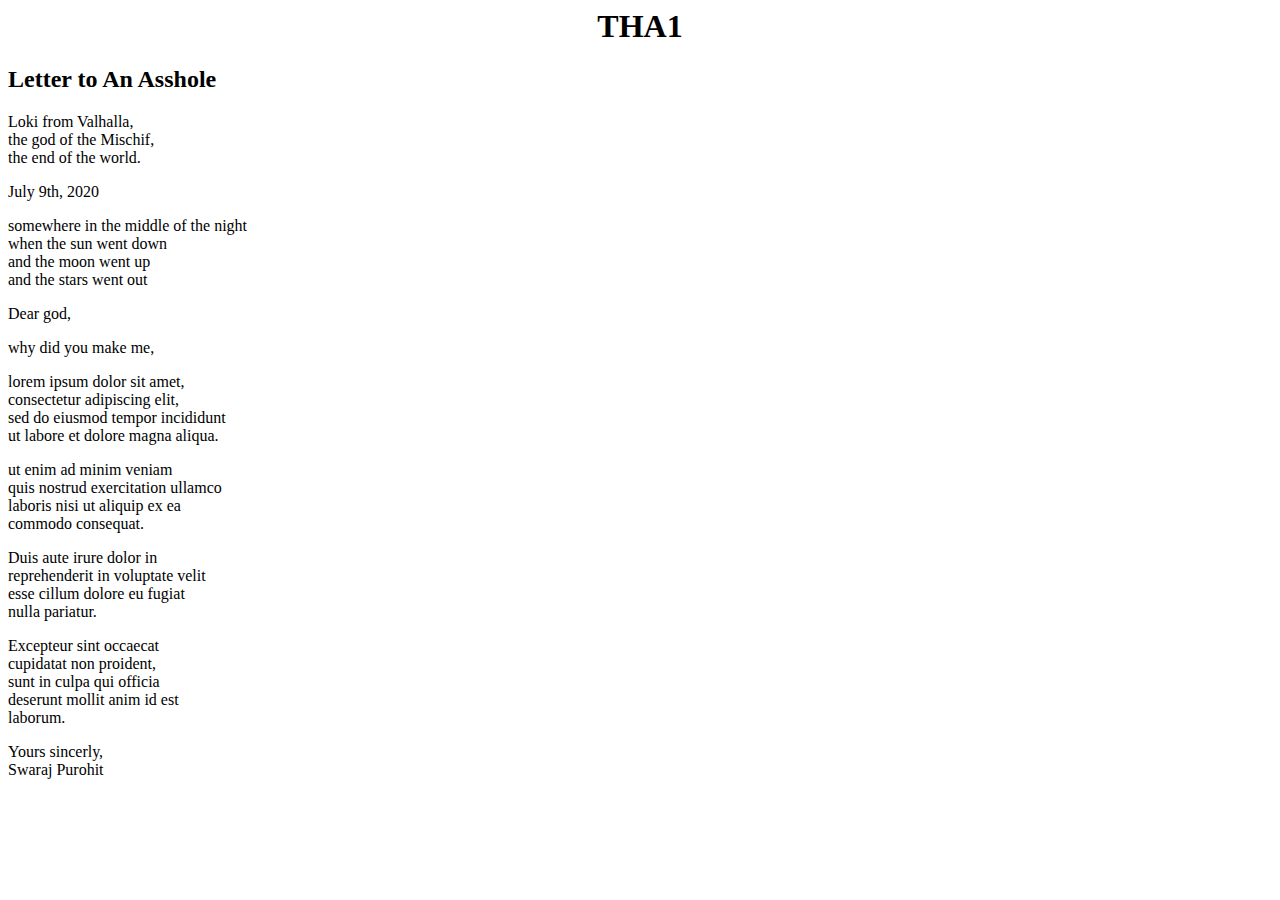
<file: THA1/index.html>
<html>

<head>
    <title>THA1</title>
</head>

<body>
    <center>
        <h1 style="align-self: center;">THA1</h1>
    </center>
    <h2>Letter to An Asshole</h2>
    <p>
        Loki from Valhalla,<br/> the god of the Mischif,<br/> the end of the world.
    </p>
    <p>
        July 9th, 2020<br/>
    </p>
    <p>
        somewhere in the middle of the night<br/> when the sun went down<br/> and the moon went up<br/> and the stars went out<br/>
    </p>
    <p>
        Dear god,<br/>
    </p>
    <p>
        why did you make me,<br/>
    </p>
    <p>
        lorem ipsum dolor sit amet,<br/> consectetur adipiscing elit,<br/> sed do eiusmod tempor incididunt<br/> ut labore et dolore magna aliqua.
    </p>
    <p>
        ut enim ad minim veniam<br/> quis nostrud exercitation ullamco<br/> laboris nisi ut aliquip ex ea<br/> commodo consequat.
    </p>
    <p>
        Duis aute irure dolor in<br/> reprehenderit in voluptate velit<br/> esse cillum dolore eu fugiat<br/> nulla pariatur.
    </p>
    <p>
        Excepteur sint occaecat<br/> cupidatat non proident,<br/> sunt in culpa qui officia<br/> deserunt mollit anim id est<br/> laborum.
    </p>
    <p>
        Yours sincerly,<br/> Swaraj Purohit<br/>
    </p>
</body>

</html>
</file>
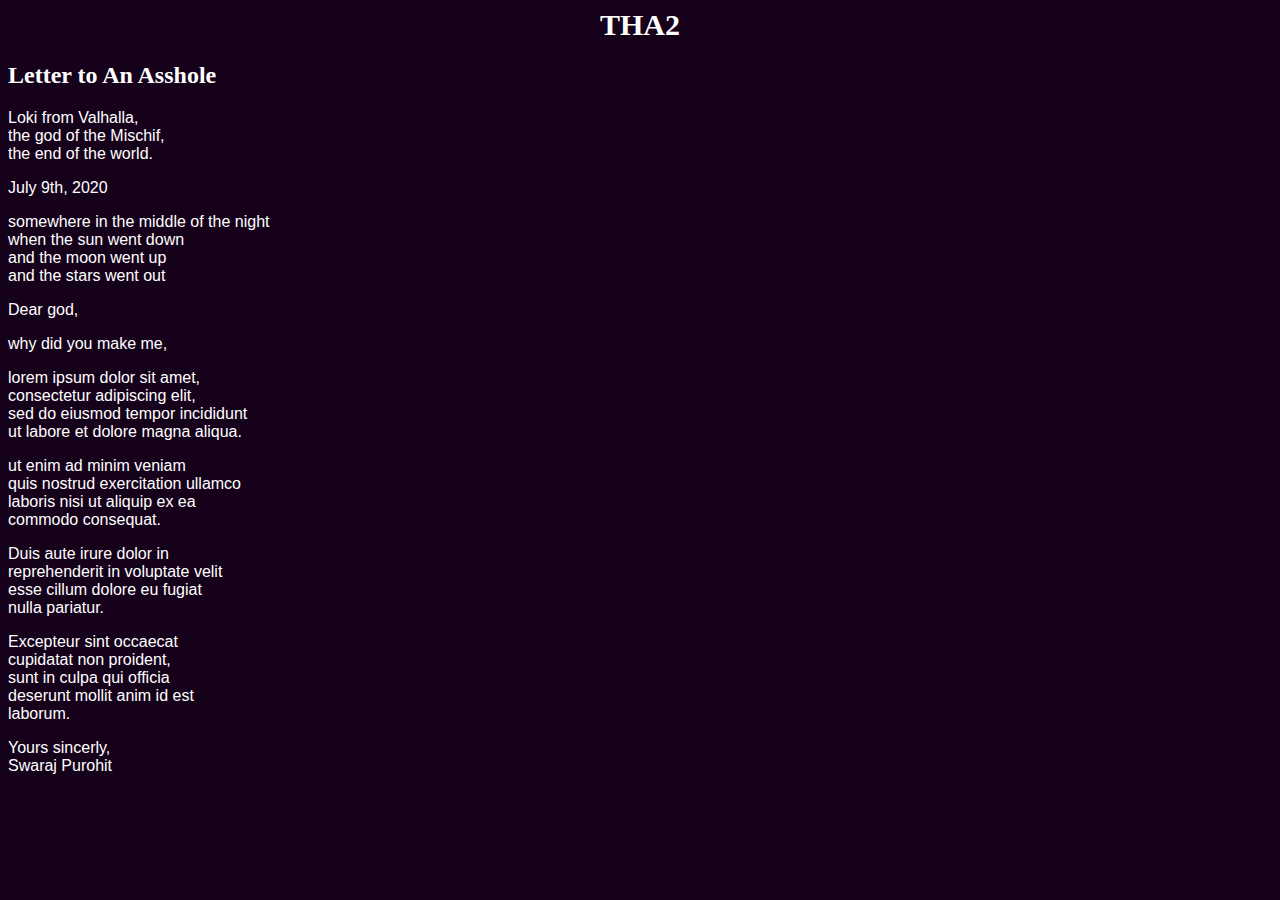
<file: THA2/index.html>
<html>

<head>
    <title>THA2</title>
    <link rel="stylesheet" href="./style.css">
</head>

<body>
    <center>
        <h1 style="align-self: center;">THA2</h1>
    </center>
    <h2>Letter to An Asshole</h2>
    <p>
        Loki from Valhalla,<br/> the god of the Mischif,<br/> the end of the world.
    </p>
    <p>
        July 9th, 2020<br/>
    </p>
    <p>
        somewhere in the middle of the night<br/> when the sun went down<br/> and the moon went up<br/> and the stars went out<br/>
    </p>
    <p>
        Dear god,<br/>
    </p>
    <p>
        why did you make me,<br/>
    </p>
    <p>
        lorem ipsum dolor sit amet,<br/> consectetur adipiscing elit,<br/> sed do eiusmod tempor incididunt<br/> ut labore et dolore magna aliqua.
    </p>
    <p>
        ut enim ad minim veniam<br/> quis nostrud exercitation ullamco<br/> laboris nisi ut aliquip ex ea<br/> commodo consequat.
    </p>
    <p>
        Duis aute irure dolor in<br/> reprehenderit in voluptate velit<br/> esse cillum dolore eu fugiat<br/> nulla pariatur.
    </p>
    <p>
        Excepteur sint occaecat<br/> cupidatat non proident,<br/> sunt in culpa qui officia<br/> deserunt mollit anim id est<br/> laborum.
    </p>
    <p>
        Yours sincerly,<br/> Swaraj Purohit<br/>
    </p>
</body>

</html>
</file>
<file: THA2/style.css>
h1 {
    Font-Family: 'THAILAND SIGN';
    Font-Size: 30px;
    color: #ffffff;
    text-align: center;
}

body {
    background: #15011a;
    color: #ffffff;
}

p {
    font-family: -apple-system, BlinkMacSystemFont, 'Segoe UI', Roboto, Oxygen, Ubuntu, Cantarell, 'Open Sans', 'Helvetica Neue', sans-serif;
}
</file>
